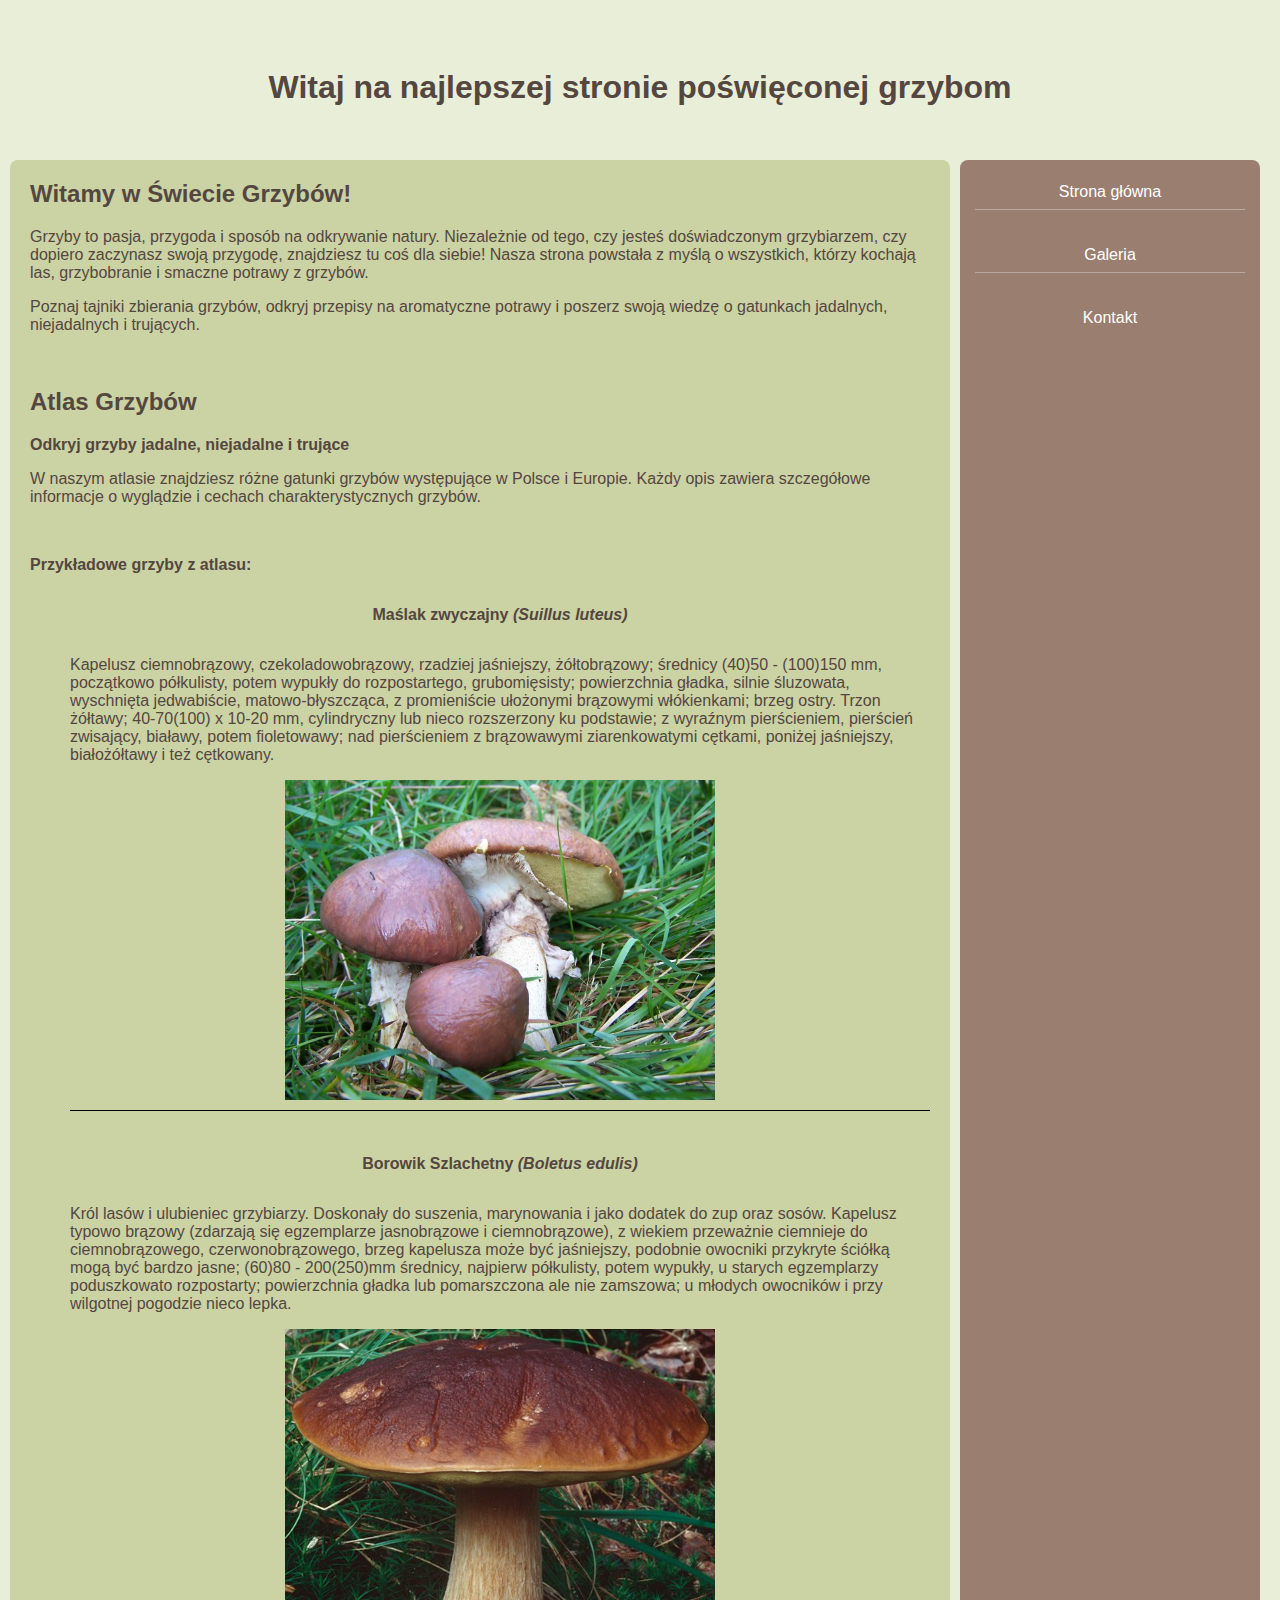
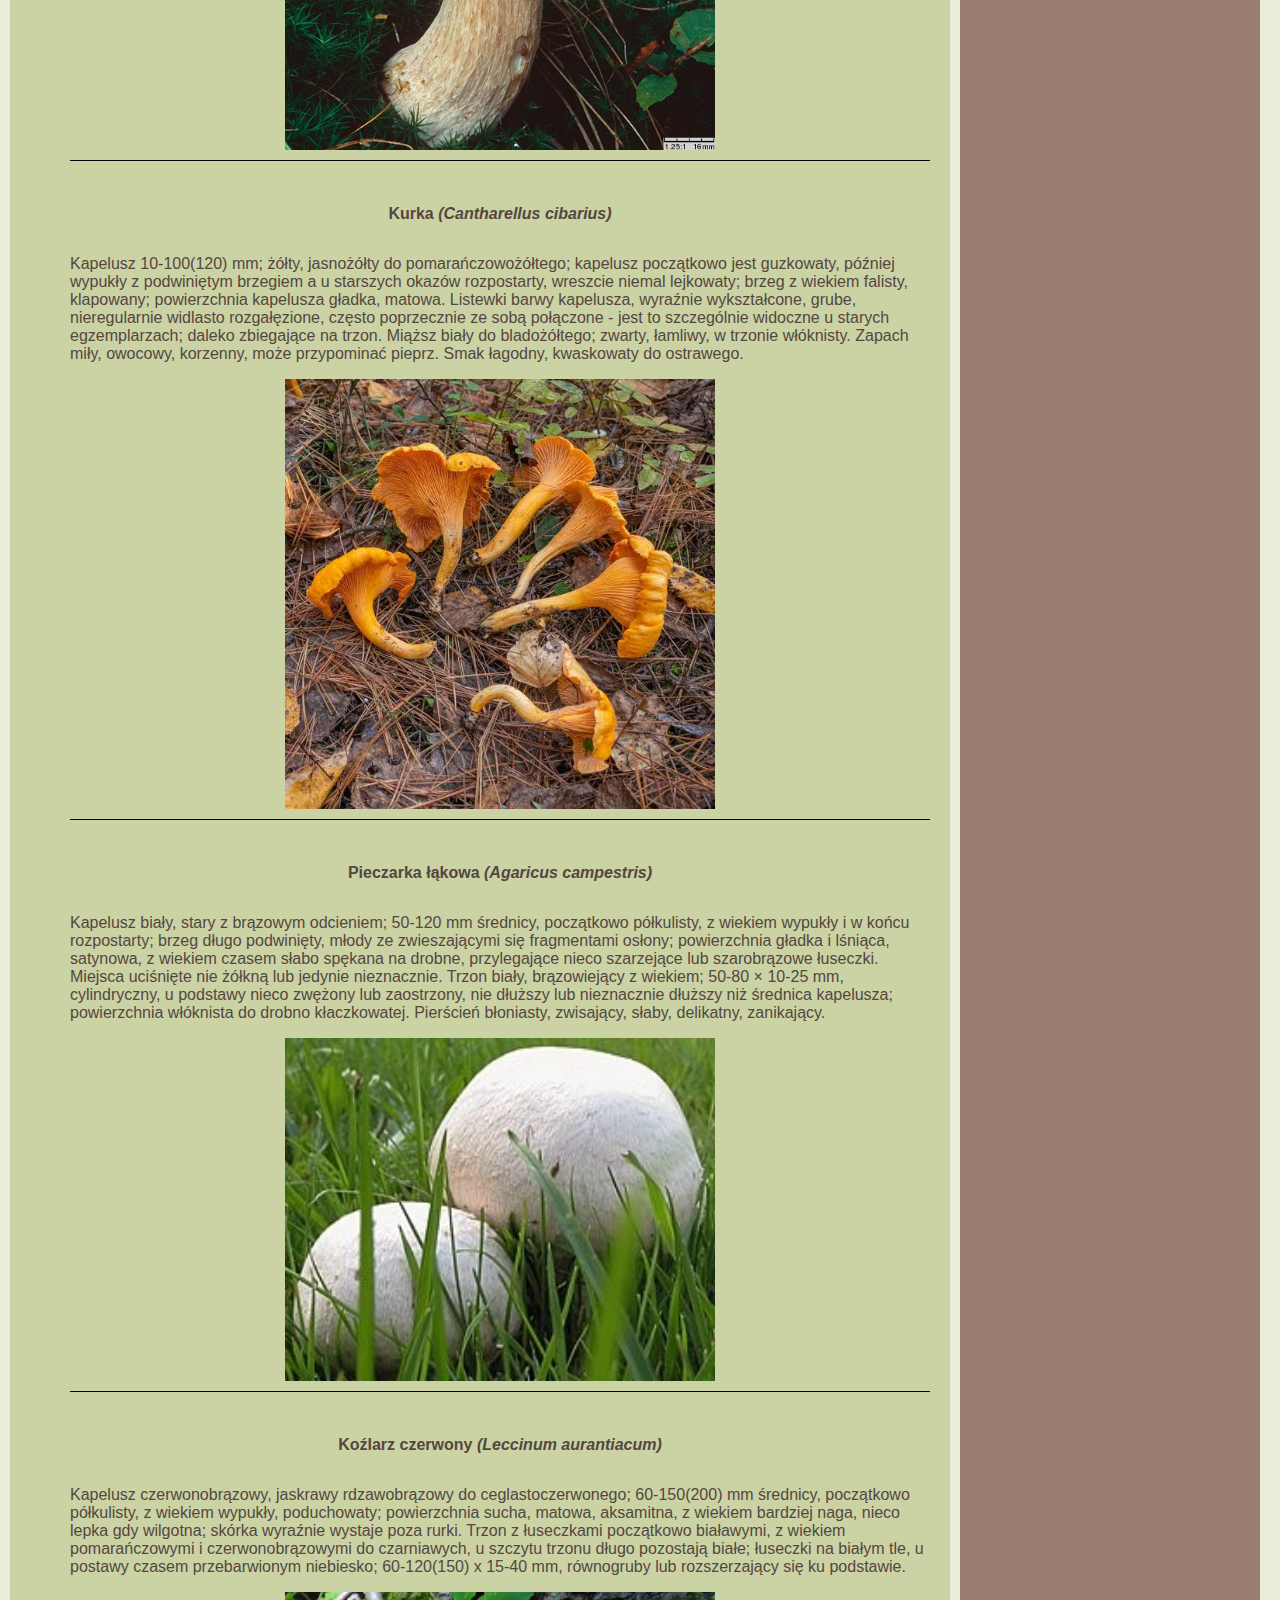
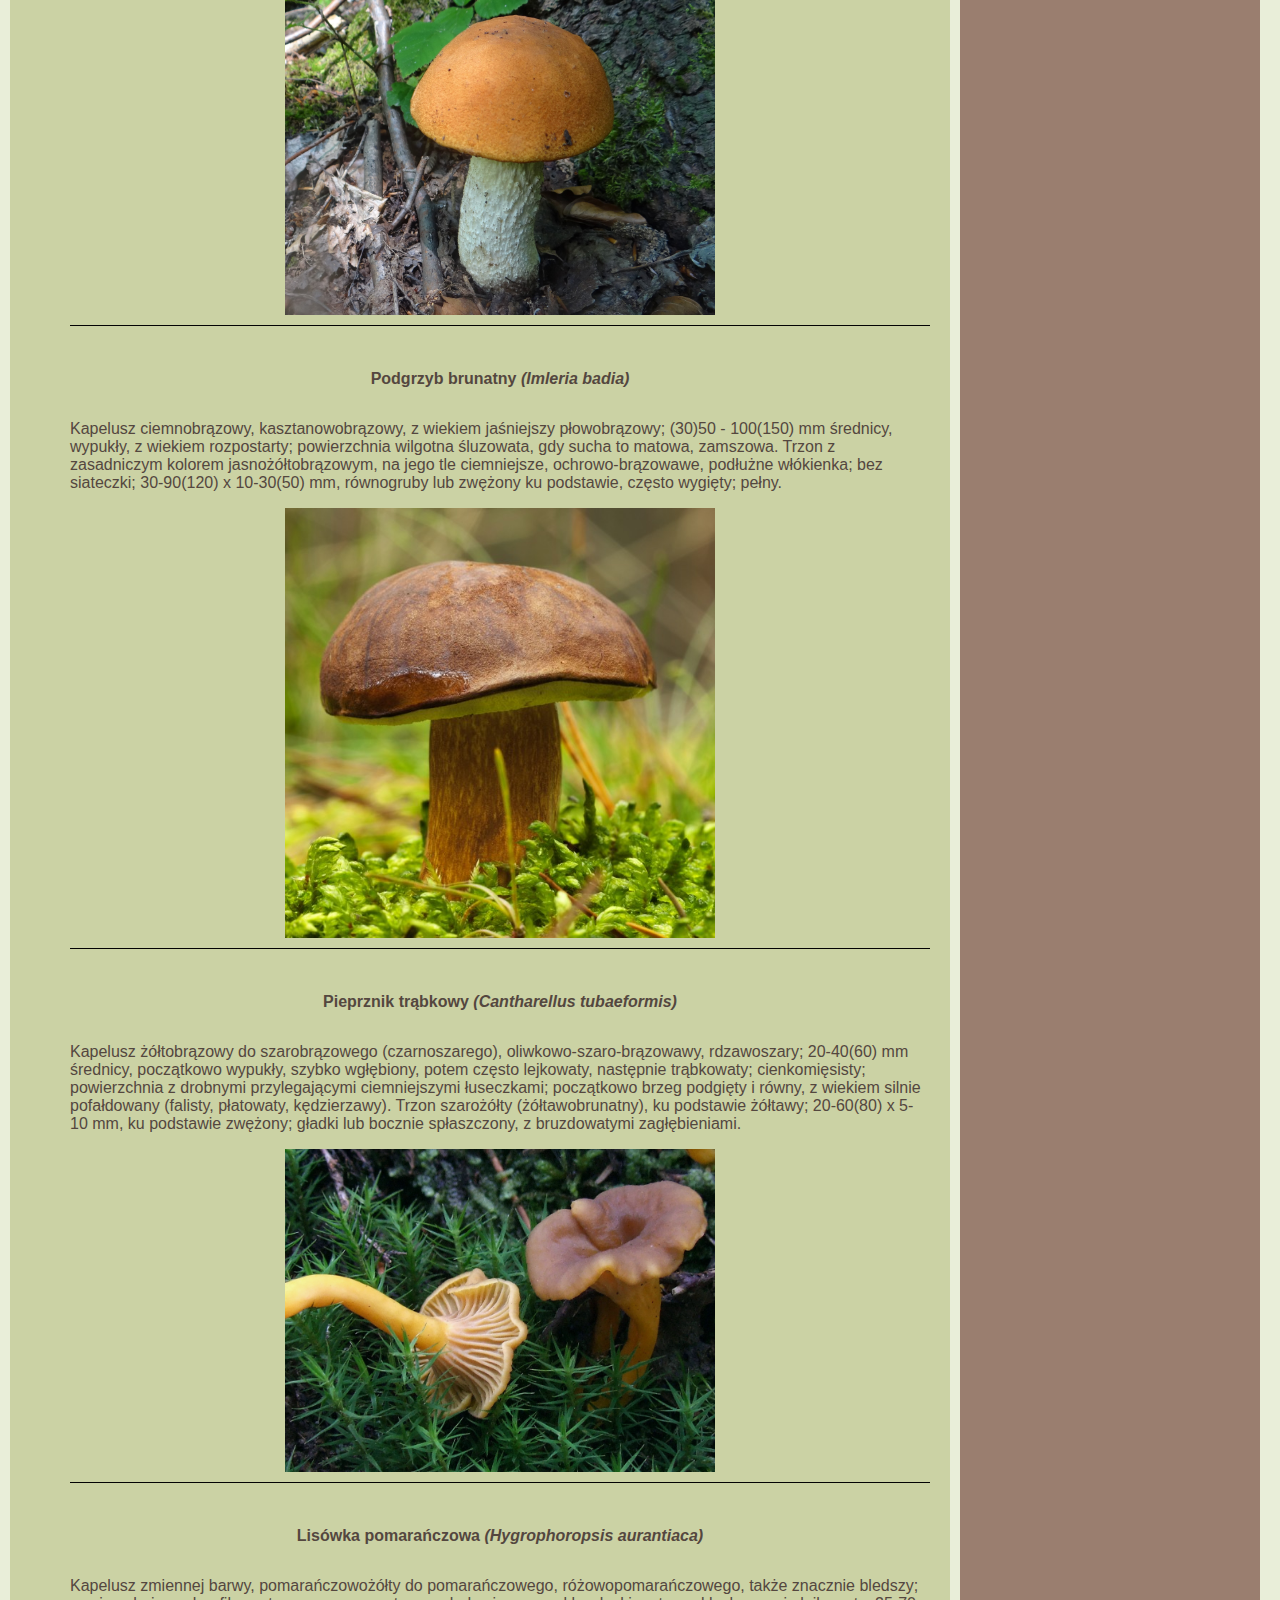
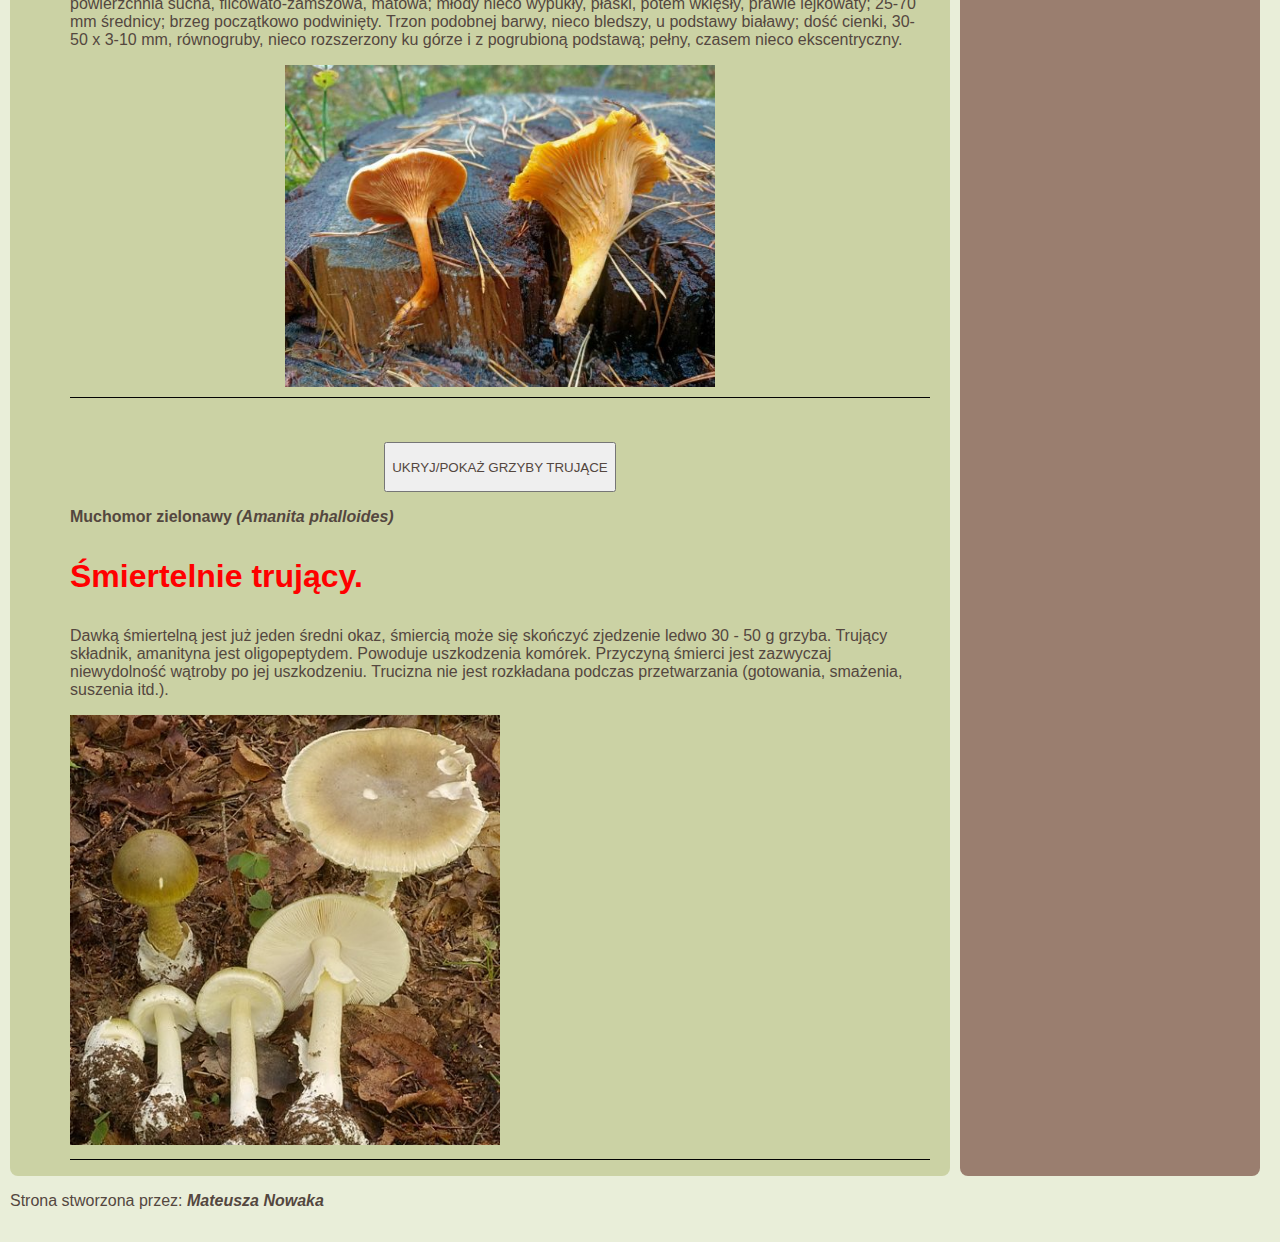
<file: index.html>
<!DOCTYPE html>
<head>
  <meta charset="UTF-8" />
  <title>Mój leśny zagajnik</title>
  <link rel="stylesheet" href="style.css" />

  <script>
    function myFunction() {
      var x = document.getElementById("myDIV");
      if (x.style.display === "none") {
        x.style.display = "block";
      } else {
        x.style.display = "none";
      }
    }
  </script>
</head>

<body>
  <header>
    <p style="text-align: center;">
    <h1>
      Witaj na najlepszej stronie poświęconej grzybom
    </h1> </p>
  </header>
  <main>
    <h2>Witamy w Świecie Grzybów!</h2>
    <p>
      Grzyby to pasja, przygoda i sposób na odkrywanie natury. Niezależnie od
      tego, czy jesteś doświadczonym grzybiarzem, czy dopiero zaczynasz swoją
      przygodę, znajdziesz tu coś dla siebie! Nasza strona powstała z myślą o
      wszystkich, którzy kochają las, grzybobranie i smaczne potrawy z grzybów.
    </p>
    <p>
      Poznaj tajniki zbierania grzybów, odkryj przepisy na aromatyczne potrawy i
      poszerz swoją wiedzę o gatunkach jadalnych, niejadalnych i trujących.
    </p>

    <br />
    <h2>Atlas Grzybów</h2>
    <p><b>Odkryj grzyby jadalne, niejadalne i trujące</b></p>
    <p>
      W naszym atlasie znajdziesz różne gatunki grzybów występujące w Polsce i
      Europie. Każdy opis zawiera szczegółowe informacje o wyglądzie i cechach
      charakterystycznych grzybów.
    </p>
    <br />
    <p><b>Przykładowe grzyby z atlasu:</b></p>
    <ol>
      <li>
        <p>
          <b> Maślak zwyczajny <i>(Suillus luteus)</i></b>
        </p>
        <p>
          Kapelusz ciemnobrązowy, czekoladowobrązowy, rzadziej jaśniejszy,
          żółtobrązowy; średnicy (40)50 - (100)150 mm, początkowo półkulisty,
          potem wypukły do rozpostartego, grubomięsisty; powierzchnia gładka,
          silnie śluzowata, wyschnięta jedwabiście, matowo-błyszcząca, z
          promieniście ułożonymi brązowymi włókienkami; brzeg ostry. Trzon
          żółtawy; 40-70(100) x 10-20 mm, cylindryczny lub nieco rozszerzony ku
          podstawie; z wyraźnym pierścieniem, pierścień zwisający, białawy,
          potem fioletowawy; nad pierścieniem z brązowawymi ziarenkowatymi
          cętkami, poniżej jaśniejszy, białożółtawy i też cętkowany.
        </p>
        <img
          src="maślak zwyczajny.jpg"
          alt="maślak zwyczajny"
          width="50% "
          height="50%"
        />
      </li>
      <br />
      <li>
        <p>
          <b>Borowik Szlachetny <i>(Boletus edulis)</i> </b>
        </p>
        <p>
          Król lasów i ulubieniec grzybiarzy. Doskonały do suszenia, marynowania
          i jako dodatek do zup oraz sosów. Kapelusz typowo brązowy (zdarzają
          się egzemplarze jasnobrązowe i ciemnobrązowe), z wiekiem przeważnie
          ciemnieje do ciemnobrązowego, czerwonobrązowego, brzeg kapelusza może
          być jaśniejszy, podobnie owocniki przykryte ściółką mogą być bardzo
          jasne; (60)80 - 200(250)mm średnicy, najpierw półkulisty, potem
          wypukły, u starych egzemplarzy poduszkowato rozpostarty; powierzchnia
          gładka lub pomarszczona ale nie zamszowa; u młodych owocników i przy
          wilgotnej pogodzie nieco lepka.
        </p>
        <img src="borowik.jpg" width="50% "
        height="50%" />
      </li>
      <br />
      <li>
        <p>
          <b>Kurka <i>(Cantharellus cibarius)</i></b>
        </p>
        <p>
          Kapelusz 10-100(120) mm; żółty, jasnożółty do pomarańczowożółtego;
          kapelusz początkowo jest guzkowaty, później wypukły z podwiniętym
          brzegiem a u starszych okazów rozpostarty, wreszcie niemal lejkowaty;
          brzeg z wiekiem falisty, klapowany; powierzchnia kapelusza gładka,
          matowa. Listewki barwy kapelusza, wyraźnie wykształcone, grube,
          nieregularnie widlasto rozgałęzione, często poprzecznie ze sobą
          połączone - jest to szczególnie widoczne u starych egzemplarzach;
          daleko zbiegające na trzon. Miąższ biały do bladożółtego; zwarty,
          łamliwy, w trzonie włóknisty. Zapach miły, owocowy, korzenny, może
          przypominać pieprz. Smak łagodny, kwaskowaty do ostrawego.
        </p>
        <img src="kurka.jpeg" width="50% "
        height="50%"/>
      </li>
      <br />
      <li>
        <p>
          <b>Pieczarka łąkowa <i>(Agaricus campestris)</i> </b>
        </p>
        <p>
          Kapelusz biały, stary z brązowym odcieniem; 50-120 mm średnicy,
          początkowo półkulisty, z wiekiem wypukły i w końcu rozpostarty; brzeg
          długo podwinięty, młody ze zwieszającymi się fragmentami osłony;
          powierzchnia gładka i lśniąca, satynowa, z wiekiem czasem słabo
          spękana na drobne, przylegające nieco szarzejące lub szarobrązowe
          łuseczki. Miejsca uciśnięte nie żółkną lub jedynie nieznacznie. Trzon
          biały, brązowiejący z wiekiem; 50-80 × 10-25 mm, cylindryczny, u
          podstawy nieco zwężony lub zaostrzony, nie dłuższy lub nieznacznie
          dłuższy niż średnica kapelusza; powierzchnia włóknista do drobno
          kłaczkowatej. Pierścień błoniasty, zwisający, słaby, delikatny,
          zanikający.
        </p>
        <img src="pieczarka łąkowa.jpg" width="50% "
        height="50%" />
      </li>
      <br />
      <li>
        <p>
          <b> Koźlarz czerwony <i>(Leccinum aurantiacum) </i></b>
        </p>
        <p>
          Kapelusz czerwonobrązowy, jaskrawy rdzawobrązowy do
          ceglastoczerwonego; 60-150(200) mm średnicy, początkowo półkulisty, z
          wiekiem wypukły, poduchowaty; powierzchnia sucha, matowa, aksamitna, z
          wiekiem bardziej naga, nieco lepka gdy wilgotna; skórka wyraźnie
          wystaje poza rurki. Trzon z łuseczkami początkowo białawymi, z wiekiem
          pomarańczowymi i czerwonobrązowymi do czarniawych, u szczytu trzonu
          długo pozostają białe; łuseczki na białym tle, u postawy czasem
          przebarwionym niebiesko; 60-120(150) x 15-40 mm, równogruby lub
          rozszerzający się ku podstawie.
        </p>
        <img
          src="koźlarz czerwony.JPG"
          alt="koźlarz czerwony"
          width="50% "
          height="50%"
        />
      </li>

      <br />
      <li>
        <p>
          <b> Podgrzyb brunatny <i>(Imleria badia)</i> </b>
        </p>
        <p>
          Kapelusz ciemnobrązowy, kasztanowobrązowy, z wiekiem jaśniejszy
          płowobrązowy; (30)50 - 100(150) mm średnicy, wypukły, z wiekiem
          rozpostarty; powierzchnia wilgotna śluzowata, gdy sucha to matowa,
          zamszowa. Trzon z zasadniczym kolorem jasnożółtobrązowym, na jego tle
          ciemniejsze, ochrowo-brązowawe, podłużne włókienka; bez siateczki;
          30-90(120) x 10-30(50) mm, równogruby lub zwężony ku podstawie, często
          wygięty; pełny.
        </p>
        <img
          src="podgrzyb brunatny.jpg"
          alt="podgrzyb brunatny"
          width="50% "
          height="50%"
        />
      </li>

      <br />
      <li>
        <p>
          <b> Pieprznik trąbkowy <i>(Cantharellus tubaeformis)</i></b>
        </p>
        <p>
          Kapelusz żółtobrązowy do szarobrązowego (czarnoszarego),
          oliwkowo-szaro-brązowawy, rdzawoszary; 20-40(60) mm średnicy,
          początkowo wypukły, szybko wgłębiony, potem często lejkowaty,
          następnie trąbkowaty; cienkomięsisty; powierzchnia z drobnymi
          przylegającymi ciemniejszymi łuseczkami; początkowo brzeg podgięty i
          równy, z wiekiem silnie pofałdowany (falisty, płatowaty, kędzierzawy).
          Trzon szarożółty (żółtawobrunatny), ku podstawie żółtawy; 20-60(80) x
          5-10 mm, ku podstawie zwężony; gładki lub bocznie spłaszczony, z
          bruzdowatymi zagłębieniami.
        </p>
        <img
          src="pieprznik trąbkowy.jpg"
          alt="pieprznik trąbkowy"
          width="50% "
          height="50%"
        />
      </li>

      <br />
      <li>
        <p>
          <b> Lisówka pomarańczowa <i>(Hygrophoropsis aurantiaca)</i></b>
        </p>
        <p>
          Kapelusz zmiennej barwy, pomarańczowożółty do pomarańczowego,
          różowopomarańczowego, także znacznie bledszy; powierzchnia sucha,
          filcowato-zamszowa, matowa; młody nieco wypukły, płaski, potem
          wklęsły, prawie lejkowaty; 25-70 mm średnicy; brzeg początkowo
          podwinięty. Trzon podobnej barwy, nieco bledszy, u podstawy białawy;
          dość cienki, 30-50 x 3-10 mm, równogruby, nieco rozszerzony ku górze i
          z pogrubioną podstawą; pełny, czasem nieco ekscentryczny.
        </p>
        <img
          src="lisówka pomarańczowa.jpg"
          alt="lisówka pomarańczowa"
          width="50% "
          height="50%"
        />
      </li>

      <br />
    </ol>
    <ol>
      <li>
        <button
          style="height: 50px"
          onclick="myFunction()"
          style="background-color: #e9eed9"
        >
          UKRYJ/POKAŻ GRZYBY TRUJĄCE
        </button>

        <div id="myDIV">
          <p>
            <b> Muchomor zielonawy <i>(Amanita phalloides)</i></b>
          </p><h1>
          <p style="color: red">Śmiertelnie trujący.</p> </h1>
          <p>
            Dawką śmiertelną jest już jeden średni okaz, śmiercią może się
            skończyć zjedzenie ledwo 30 - 50 g grzyba. Trujący składnik,
            amanityna jest oligopeptydem. Powoduje uszkodzenia komórek.
            Przyczyną śmierci jest zazwyczaj niewydolność wątroby po jej
            uszkodzeniu. Trucizna nie jest rozkładana podczas przetwarzania
            (gotowania, smażenia, suszenia itd.).
          </p>
          <img
            src="muchomor zielonawy.jpg"
            alt="muchomor zielonawy (TRUJĄCE!)"
            width="50% "
          height="50%"
          />
        </div>
      </li>
    </ol>
  </main>

  <nav>
    <a href="home.html" style="color: white"> Strona główna</a> <br />
    <a href="galeria.html" style="color: white">Galeria</a> <br />
    <a href="kontakt.html" style="color: white"> Kontakt</a>
  </nav>
  <footer>
    <p>
      Strona stworzona przez: <b><i>Mateusza Nowaka</i></b>
    </p>
  </footer>
</body>
</file>
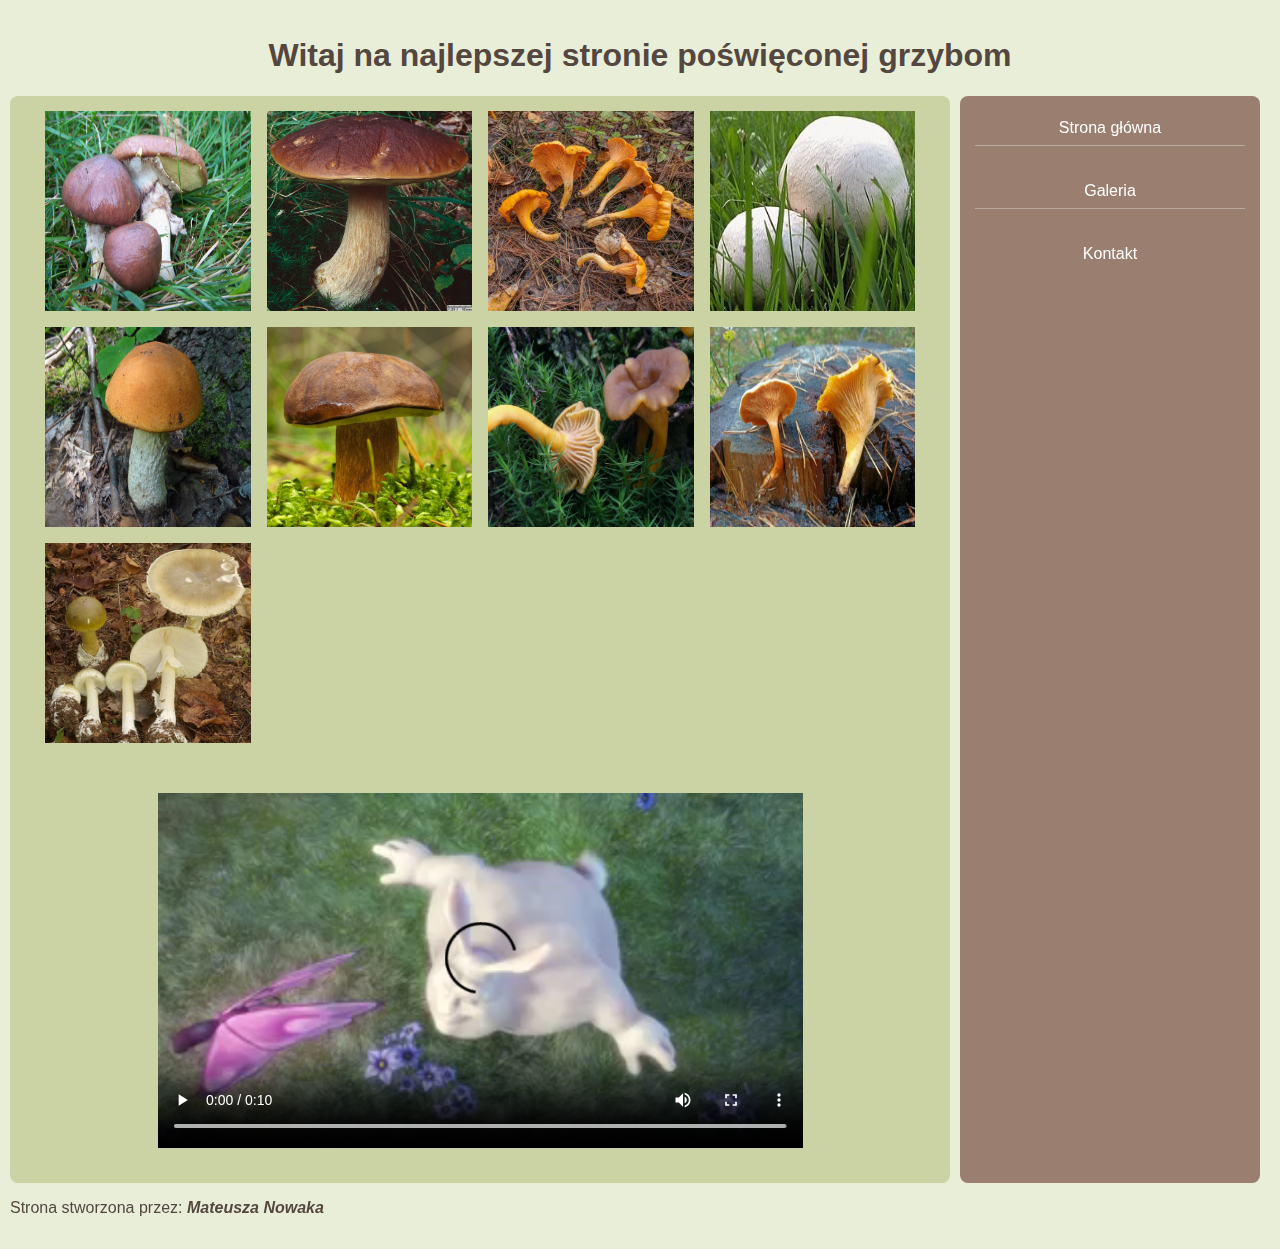
<file: galeria.html>
<!DOCTYPE html>
<html>
  <head>
    <meta charset="UTF-8" />
    <title>Galeria</title>
    <link rel="stylesheet" href="style.css" />
  </head>
  <body>
    <header>
      <h1>Witaj na najlepszej stronie poświęconej grzybom</h1>
    </header>
    <main>
      <div class="grid">
        <div class="module">
          <img
            src="maślak zwyczajny.jpg"
            alt="maślak zwyczajny"
            width="100%"
            height="100%"
          />
        </div>
        <div class="module">
          <img src="borowik.jpg" alt="borowik" width="100%" height="100%" />
        </div>
        <div class="module">
          <img src="kurka.jpeg" alt="kurka" width="100%" height="100%" />
        </div>
        <div class="module">
          <img
            src="pieczarka łąkowa.jpg"
            alt="pieczarka łąkowa"
            width="100%"
            height="100%"
          />
        </div>
        <div class="module">
          <img
            src="koźlarz czerwony.JPG"
            alt="koźlarz czerwony"
            width="100%"
            height="100%"
          />
        </div>
        <div class="module">
          <img
            src="podgrzyb brunatny.jpg"
            alt="podgrzyb brunatny"
            width="100%"
            height="100%"
          />
        </div>
        <div class="module">
          <img
            src="pieprznik trąbkowy.jpg"
            alt="pieprznik trąbkowy"
            width="100%"
            height="100%"
          />
        </div>
        <div class="module">
          <img
            src="lisówka pomarańczowa.jpg"
            alt="lisówka pomarańczowa"
            width="100%"
            height="100%"
          />
        </div>
        <div class="module">
          <img
            src="muchomor zielonawy.jpg"
            alt="muchomor zielonawy TRUJĄCY"
            width="100%"
            height="100%"
          />
        </div>
      </div>
      <div class="video-container">
        <video
          src="HTMLvideo.mp4"
          width="75%"
          style="padding: 15px"
          controls
        ></video>
      </div>
    </main>

    <nav>
      <a href="index.html" style="color: white"> Strona główna </a><br />
      <a href="galeria.html" style="color: white">Galeria </a> <br />
      <a href="kontakt.html" style="color: white"> Kontakt </a>
    </nav>
    <footer>
      <p>
        Strona stworzona przez: <b><i>Mateusza Nowaka</i></b>
      </p>
    </footer>
  </body>
</html>
</file>
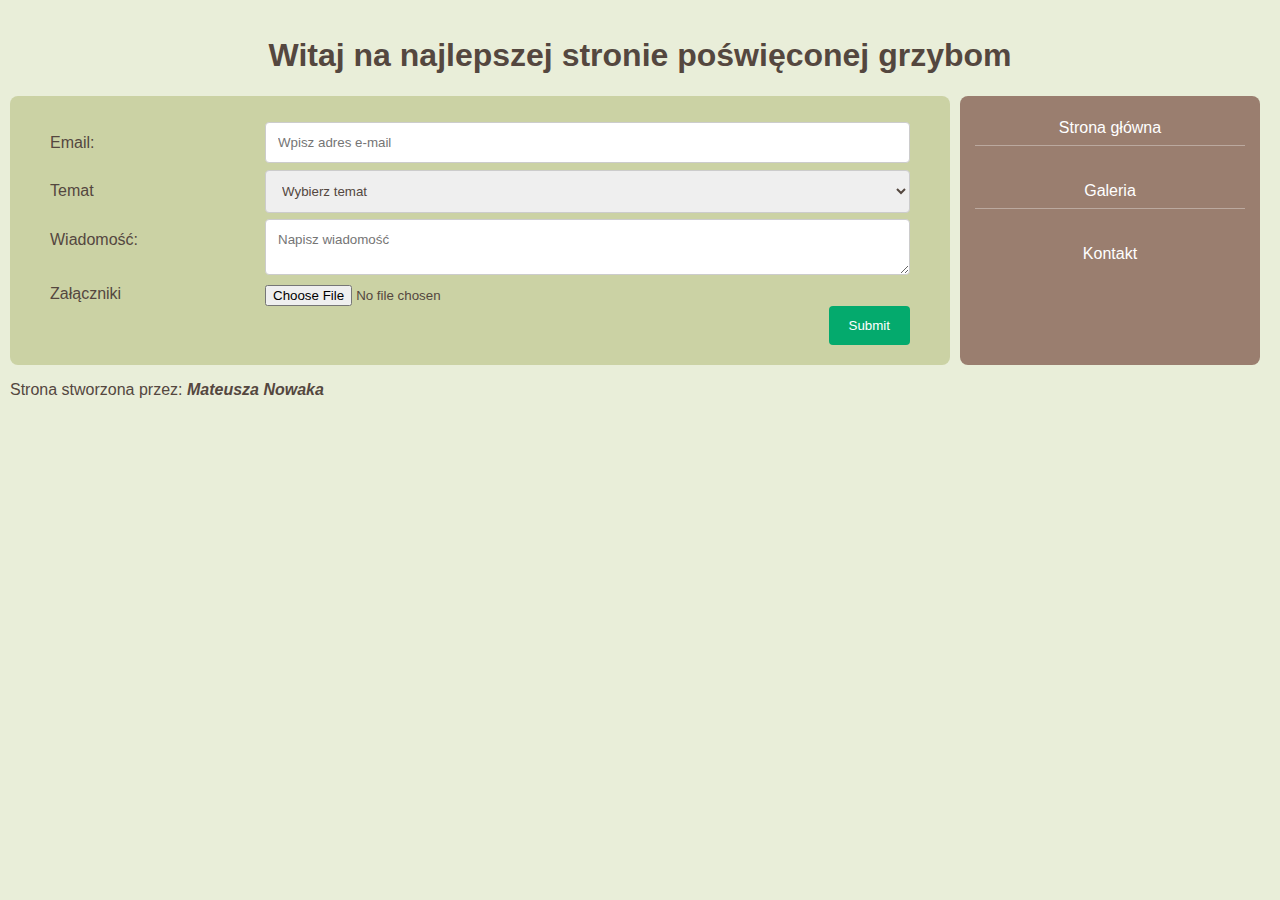
<file: kontakt.html>
<!DOCTYPE html>
<html>
  <head>
    <meta charset="UTF-8" />
    <title>Kontakt</title>
    <link rel="stylesheet" href="style.css" />

    <script>
      function validateEmail(event) {
        const emailField = document.getElementById("email");
        const email = emailField.value;
        const emailPattern = /^[a-zA-Z0-9._-]+@[a-zA-Z0-9.-]+\.[a-zA-Z]{2,6}$/;

        if (!emailPattern.test(email)) {
          alert("Proszę podać prawidłowy adres e-mail.");
          event.preventDefault();
          emailField.focus();
        }
      }
    </script>
  </head>
  <body>
    <header>
      <h1>Witaj na najlepszej stronie poświęconej grzybom</h1>
    </header>
    <main>
      <div class="container">
        <form onsubmit="validateEmail(event)">
          <div class="row">
            <div class="col-25"><label for="email">Email:</label><br /></div>
            <div class="col-75">
              <input
                placeholder="Wpisz adres e-mail"
                type="text"
                id="email"
                name="email"
                required
              />
            </div>
            <br />
          </div>
          <div class="row">
            <div class="col-25"><label>Temat</label></div>
            <div class="col-75">
              <select required>
                <option value="">Wybierz temat</option>
                <option value="Info">Nieprawidłowe informacje</option>
                <option value="Spr">Sprawdzenie, czy grzyb jest jadalny</option>
                <option value="Inne">Inne</option></select
              ><br />
            </div>
          </div>
          <div class="row">
            <div class="col-25">
              <label for="wiadomość">Wiadomość:</label><br />
            </div>
            <div class="col-75">
              <textarea placeholder="Napisz wiadomość" required></textarea
              ><br />
            </div>
          </div>
          <div class="row">
            <div class="col-25">Załączniki</div>
            <div class="col-75">
              <input type="file" id="myfile" name="myfile" /><br />
            </div>
          </div>
          <div class="row">
            <input type="submit" />
          </div>
        </form>
      </div>
    </main>

    <nav>
      <a href="index.html" style="color: white"> Strona główna</a> <br />
      <a href="galeria.html" style="color: white">Galeria </a> <br />
      <a href="kontakt.html" style="color: white"> Kontakt</a>
    </nav>
    <footer>
      <p>
        Strona stworzona przez: <b><i>Mateusza Nowaka</i></b>
      </p>
    </footer>
  </body>
</html>
</file>
<file: style.css>
body {
  display: grid;
  grid-template-columns: repeat(4, 1fr);
  grid-template-rows: auto;
  background: #e9eed9;
  margin: 0 auto;
  max-width: 100%;
  padding: 1em 0;
}

header,
footer {
  grid-column: 1 / span 5;
  padding: 0 10px;
}
main {
  grid-column: 1 / span 3;
  align-items: center;
  justify-content: center;
  padding: 0 20px;
  background: #cbd2a4;
  border-radius: 8px;
  margin-left: 10px;
  margin-right: 10px;
}
@media (min-width: 700px) {
  nav {
    background: #9a7e6f;
    display: flex;
    flex-direction: column;
    align-items: flex-start;
    justify-content: flex-start;
    padding: 10px 15px;
    width: 100%; /* Allow it to expand to 100% */
    max-width: 300px; /* Set maximum width to 300px */
    border-radius: 8px;
  }

  nav a {
    color: white;
    text-decoration: none;
    padding: 8px 0;
    margin: 5px 0;
    width: 100%;
    text-align: center;
    border-bottom: 1px solid #ffffff55;
  }

  nav a:last-child {
    border-bottom: none;
  }
}

.video-container {
  display: flex;
  justify-content: center;
  align-items: center;
  margin: 20px 0;
}

@media (max-width: 700px) {
  .video-container video {
    width: 100%;
  }
  nav {
    margin-left: 10px;
    margin-right: 0px;
    grid-column: 1 / span 6;
    grid-row: 2;
    display: flex;
    align-items: center;
    justify-content: center;
    gap: 20px;
    padding: 15px;
  }
  main {
    grid-column: 1 / span 6;
    grid-row: 3;
  }
}

* {
  font-family: sans-serif;
  color: #54473f;
}

header {
  display: flex;
  align-items: center;
  justify-content: center;
  flex-direction: column;
  text-align: center;
  background: #e9eed9;
}

footer {
  background: #e9eed9;
  display: Left;
  align-items: center;
  justify-content: center;
}

nav {
  background: #9a7e6f;
  display: flex;
  align-items: center;
  text-align: center;
  border-radius: 8px;
}

.grid {
  /* Grid Fallback */
  display: flex;
  flex-wrap: wrap;

  /* Supports Grid */
  display: grid;
  grid-template-columns: repeat(auto-fill, minmax(200px, 1fr));
  grid-auto-rows: minmax(150px, auto);
  grid-gap: 1em;
  padding: 15px;
}

.module {
  /* Demo-Specific Styles */
  border: #000000;
  border-radius: 10px;
  background: #b7b7b7;
  display: flex;
  align-items: center;
  justify-content: center;
  height: 200px;

  /* Flex Fallback */
  margin-left: 5px;
  margin-right: 5px;
  flex: 1 1 200px;
}

/* If Grid is supported, remove the margin we set for the fallback */
@supports (display: grid) {
  .module {
    margin: 0;
  }
}

* {
  box-sizing: border-box;
}

input[type="text"],
input[type="email"],
select,
textarea {
  width: 100%;
  padding: 12px;
  border: 1px solid #ccc;
  border-radius: 4px;
  resize: vertical;
}

label {
  padding: 12px 12px 12px 0;
  display: inline-block;
}

ol li {
  display: flex;
  flex-direction: column;
  align-items: center;
  border-bottom: 1px solid #030303;
  padding-bottom: 10px;
  margin-bottom: 10px;
}

input[type="submit"] {
  background-color: #04aa6d;
  color: white;
  padding: 12px 20px;
  border: none;
  border-radius: 4px;
  cursor: pointer;
  float: right;
}

input[type="submit"]:hover {
  background-color: #45a049;
}

.container {
  border-radius: 5px;
  background-color: #cbd2a4;
  padding: 20px;
}

.col-25 {
  float: left;
  width: 25%;
  margin-top: 6px;
}

.col-75 {
  float: left;
  width: 75%;
  margin-top: 6px;
}

.row::after {
  content: "";
  display: table;
  clear: both;
}

@media screen and (max-width: 600px) {
  .col-25,
  .col-75,
  input[type="submit"] {
    width: 100%;
    margin-top: 0;
  }
}
</file>
